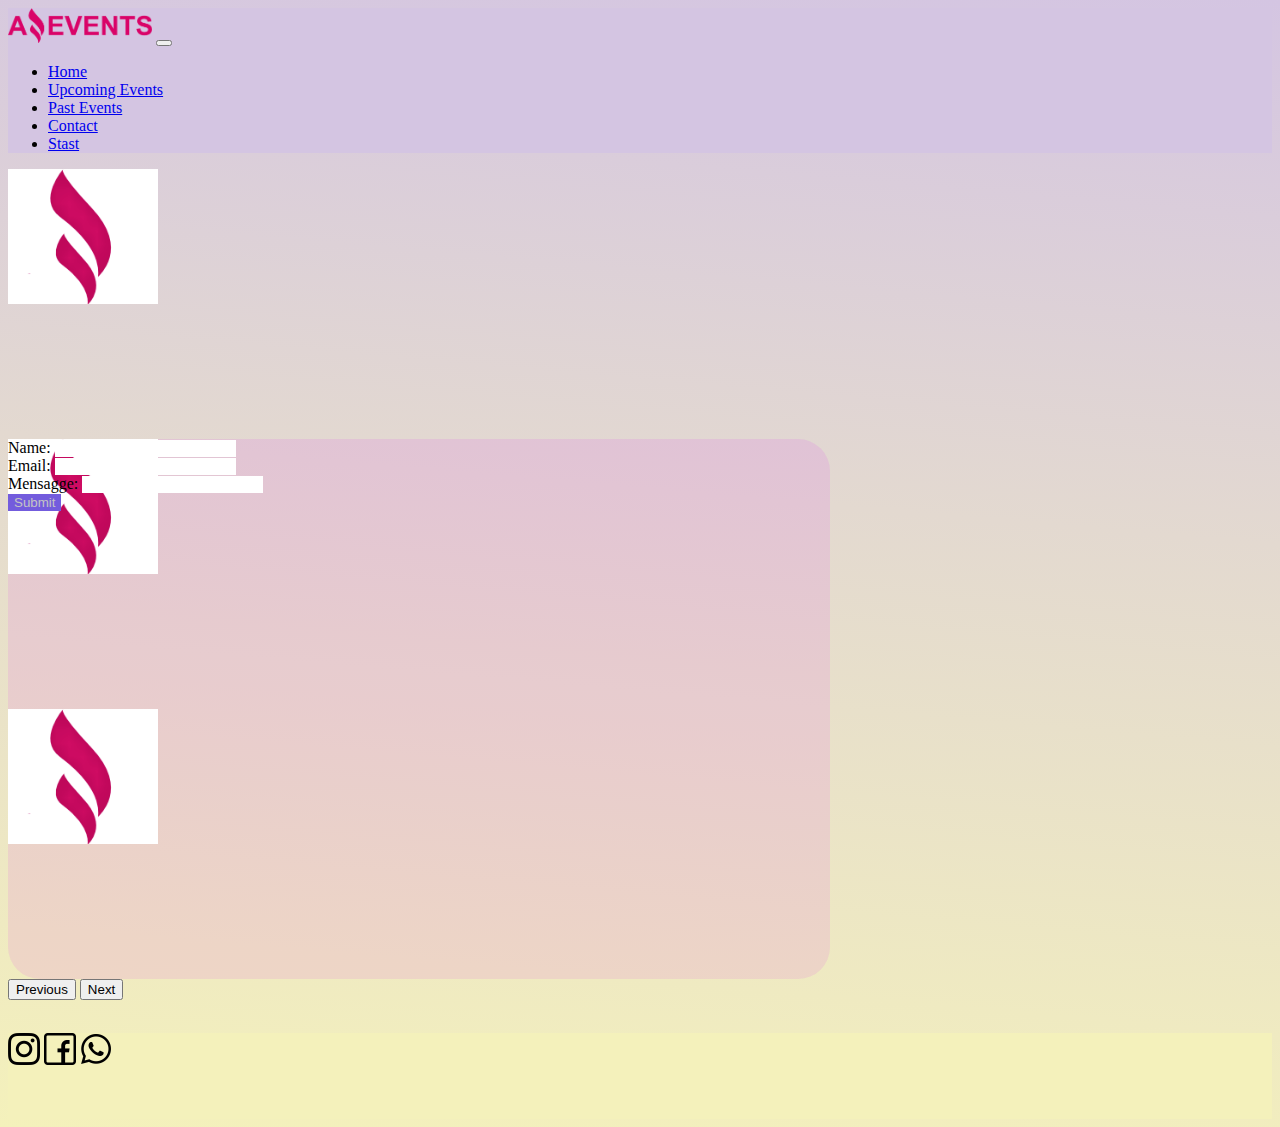
<file: contact.html>
<!DOCTYPE html>
<html lang="en">
<head>
  <meta charset="UTF-8">
  <meta http-equiv="X-UA-Compatible" content="IE=edge">
  <meta name="viewport" content="width=device-width, initial-scale=1.0">
  <title>Home</title>
  <link rel="shortcut icon" href="assets/img/favicon.png" type="image/x-icon">
  <!-- bootstrap -->
  <link href="https://cdn.jsdelivr.net/npm/bootstrap@5.2.0-beta1/dist/css/bootstrap.min.css" rel="stylesheet" integrity="sha384-0evHe/X+R7YkIZDRvuzKMRqM+OrBnVFBL6DOitfPri4tjfHxaWutUpFmBp4vmVor" crossorigin="anonymous">
  <!-- main css -->
  <link rel="stylesheet" href="./assets/style/main.css">
</head>
<body>
  <header>
    <nav class="navbar navbar-expand-lg">
      <div class="container">
        <img class="navbar-brand" src="./assets/img/logo-amazing-events.png" alt="">
        <button class="navbar-toggler" type="button" data-bs-toggle="collapse" data-bs-target="#navbarSupportedContent" aria-controls="navbarSupportedContent" aria-expanded="false" aria-label="Toggle navigation">
          <span class="navbar-toggler-icon"></span>
        </button>
        <div class="collapse navbar-collapse" id="navbarSupportedContent">
          <ul class="navbar-nav me-auto mb-2 mb-lg-0 w-100 d-flex justify-content-end">
            <li class="nav-item">
              <a class="nav-link" href="index.html">Home</a>
            </li>
            <li class="nav-item">
              <a class="nav-link" href="upcoming-events.html">Upcoming Events</a>
            </li>
            <li class="nav-item">
              <a class="nav-link" href="past-events.html">Past Events</a>
            </li>
            <li class="nav-item">
              <a class="nav-link" href="contact.html">Contact</a>
            </li>
            <li class="nav-item">
              <a class="nav-link" href="stats.html">Stast</a>
            </li>
          </ul>
        </div>
      </div>
    </nav>
  </header>
  <div id="carouselExampleControls" class="carousel slide" data-bs-ride="carousel">
    <div class="carousel-inner">
      <div class="carousel-item active">
        <img src="./assets/img/favicon.png" class="d-block w-100 h-100" alt="...">
      </div>
      <div class="carousel-item">
        <img src="./assets/img/favicon.png" class="d-block w-100" alt="...">
      </div>
      <div class="carousel-item">
        <img src="./assets/img/favicon.png" class="d-block w-100" alt="...">
      </div>
    </div>
    <button class="carousel-control-prev" type="button" data-bs-target="#carouselExampleControls" data-bs-slide="prev">
      <span class="carousel-control-prev-icon" aria-hidden="true"></span>
      <span class="visually-hidden">Previous</span>
    </button>
    <button class="carousel-control-next" type="button" data-bs-target="#carouselExampleControls" data-bs-slide="next">
      <span class="carousel-control-next-icon" aria-hidden="true"></span>
      <span class="visually-hidden">Next</span>
    </button>
  </div>
  <main>
    <div class="d-flex justify-content-center align-items-center">
      <div class="container-contact main-contact mt-3">
        <form>
          <div class="d-flex flex-column mt-2 me-3 ms-3">
            <label class="fs-2" for="name">Name:</label>
            <input class="pb-3" type="text" name="name" id="name">
          </div>
          <div class="d-flex flex-column mt-3 me-3 ms-3">
            <label class="fs-2" for="email">Email:</label>
            <input class="pb-3" type="email" name="email" id="email">
          </div>
          <div class="d-flex flex-column mt-3 me-3 ms-3">
            <label class="fs-2" for="menssage">Mensagge:</label>
            <input class="pb-5 " type="text" name="menssage" id="menssage">
          </div>
          <div class="d-flex justify-content-end pe-5 mb-2 me-3 ms-3">
            <input class="btn c-b mt-3 fs-4" type="submit" name="a" id="a">
          </div>
        </form>
      </div>
    </div>
  </main>
  <footer>
    <div class="container d-flex align-items-center gap-3">
      <img src="./assets/img/instagram.png" alt="">
      <img src="./assets/img/facebook.png" alt="">
      <img src="./assets/img/whatsapp.png" alt="">
    </div>
  </footer>
  <!-- JavaScript Bundle with Popper -->
  <script src="https://cdn.jsdelivr.net/npm/bootstrap@5.2.0-beta1/dist/js/bootstrap.bundle.min.js" integrity="sha384-pprn3073KE6tl6bjs2QrFaJGz5/SUsLqktiwsUTF55Jfv3qYSDhgCecCxMW52nD2" crossorigin="anonymous"></script>
  <!-- main js -->
  <script src="./js/main.js"></script>
</body>
</html>
</file>
<file: assets/style/main.css>
.carousel img{
    max-height:15vh;
    object-fit: contain;
}

body{
    background: rgb(2,0,36);
background: linear-gradient(185deg, rgba(2,0,36,1) 0%, rgba(212,197,226,1) 0%, rgba(227,217,208,1) 44%, rgba(244,241,187,1) 100%, rgba(0,0,0,1) 100%);
}


/* header */

header{
    background-color: rgb(212, 197, 226);
}

.navbar-brand{
    width: 9rem;
}

.navbar{
    min-height: 9vh;
}

.nav-item a:hover{
    color: #fff;
}

/* main */

.carousel{
    height: 30vh;
}

.carousel .carousel-item{
    height: 30vh;
}

.bg-carousel-1{
    background-image: url(../img/evento1.jpg);
    object-fit: contain;
}

.bg-carousel-2{
    background-image: url(../img/evento2.jpg);
    object-fit: contain;
}


.bg-carousel-3{
    background-image: url(../img/evento3.jpg);
    object-fit: contain;
    background-position: 0vh -8vw;
}


.carousel .carousel-item img{
    object-fit: contain;
}

main{
    min-height: 66vh;
}


.cont-cards{
    min-height: 55vh;
}

.card-p{
    background-color: rgb(255, 255, 255);
    width: 16rem;
    height: 22rem;
    border-radius: .8rem;

}

.t-cardp{
    width: 100%;
    font-weight: bold;
}

.card-p img{
    width: 100%;
    min-height: 10rem;
    object-fit: cover;
    border-radius: .8rem .8rem 0 0;
}

.card-p-title{
    width: 100%;
    height: 5rem;
}

.card-p-text{
    height: 10rem;
}


.card-p:hover {
	-webkit-animation: shadow-drop-2-br 0.4s cubic-bezier(0.250, 0.460, 0.450, 0.940) both;
	        animation: shadow-drop-2-br 0.4s cubic-bezier(0.250, 0.460, 0.450, 0.940) both;
}

 @-webkit-keyframes shadow-drop-2-br {
    0% {
      -webkit-transform: translateZ(0) translateX(0) translateY(0);
              transform: translateZ(0) translateX(0) translateY(0);
      -webkit-box-shadow: 0 0 0 0 rgba(0, 0, 0, 0);
              box-shadow: 0 0 0 0 rgba(0, 0, 0, 0);
    }
    100% {
      -webkit-transform: translateZ(50px) translateX(-12px) translateY(-12px);
              transform: translateZ(50px) translateX(-12px) translateY(-12px);
      -webkit-box-shadow: 12px 12px 20px -12px rgba(0, 0, 0, 0.35);
              box-shadow: 12px 12px 20px -12px rgba(0, 0, 0, 0.35);
    }
  }
  @keyframes shadow-drop-2-br {
    0% {
      -webkit-transform: translateZ(0) translateX(0) translateY(0);
              transform: translateZ(0) translateX(0) translateY(0);
      -webkit-box-shadow: 0 0 0 0 rgba(0, 0, 0, 0);
              box-shadow: 0 0 0 0 rgba(0, 0, 0, 0);
    }
    100% {
      -webkit-transform: translateZ(50px) translateX(-12px) translateY(-12px);
              transform: translateZ(50px) translateX(-12px) translateY(-12px);
      -webkit-box-shadow: 12px 12px 20px -12px rgba(0, 0, 0, 0.35);
              box-shadow: 12px 12px 20px -12px rgba(0, 0, 0, 0.35);
    }
  }

  .c-b{
    background-color: rgb(115, 92, 221) !important;
    color: rgb(196, 196, 196);
}
  

  .card-p .btn:hover{
    color: #fff !important;
  }


  .mensajeError{
    color: #87867d;
    font-family: 'Trebuchet MS', 'Lucida Sans Unicode', 'Lucida Grande', 'Lucida Sans', Arial, sans-serif;
    font-weight: bolder;
    width: 60rem;
    height: 6rem;
  }

  .mensajeError img{
    width: 5vw;
  }
/* footer */

footer{
    min-height: 9.5vh;
    background-color: #f4f1bb;
}

footer .container{
    min-height: 9.5vh;
}

footer img{
    width: 2rem;
}


/* main contact */

.container-contact{
    width: 65%;
    min-height: 60vh;
    background-color: rgba(219, 15, 250, 0.096);
    border-radius: 2rem;
}

.container-contact input{
    border: none;
}


@media (max-width:770px){

    .container-contact{
        width: 90%;
    }
}


/* main stats */

table{
    width: 100%;
    background-color: rgba(219, 15, 250, 0.023);
    border-radius: 2rem;
}



/* card details */

.main-details{
    min-height: 81vh;
}
.card-details{
    background-color: rgb(255, 255, 255);
    min-width: 70vw;
    min-height: 60vh;
    box-shadow: -30px 30px 20px rgba(0,0,0,0.3);
    border-radius: 1rem;
}

.details-text{
    border: 2px rgba(0, 0, 0, 0.066) solid;
    min-width: 30vw;
    min-height: 70vh;
    border-radius: 1rem;
}

.details-img{
    width: 45vw;
    height: 100%;
    border-radius: 1rem;
    
}

.details-img img{
    width: 100%;
    height: 70vh;
    object-fit: cover;
    border-radius: 1rem;
}

@media (max-width:996px){
    
    .card-details{
        flex-direction: column !important;
    }

    .details-img img{
        height: 40vh;
    }

}
</file>
